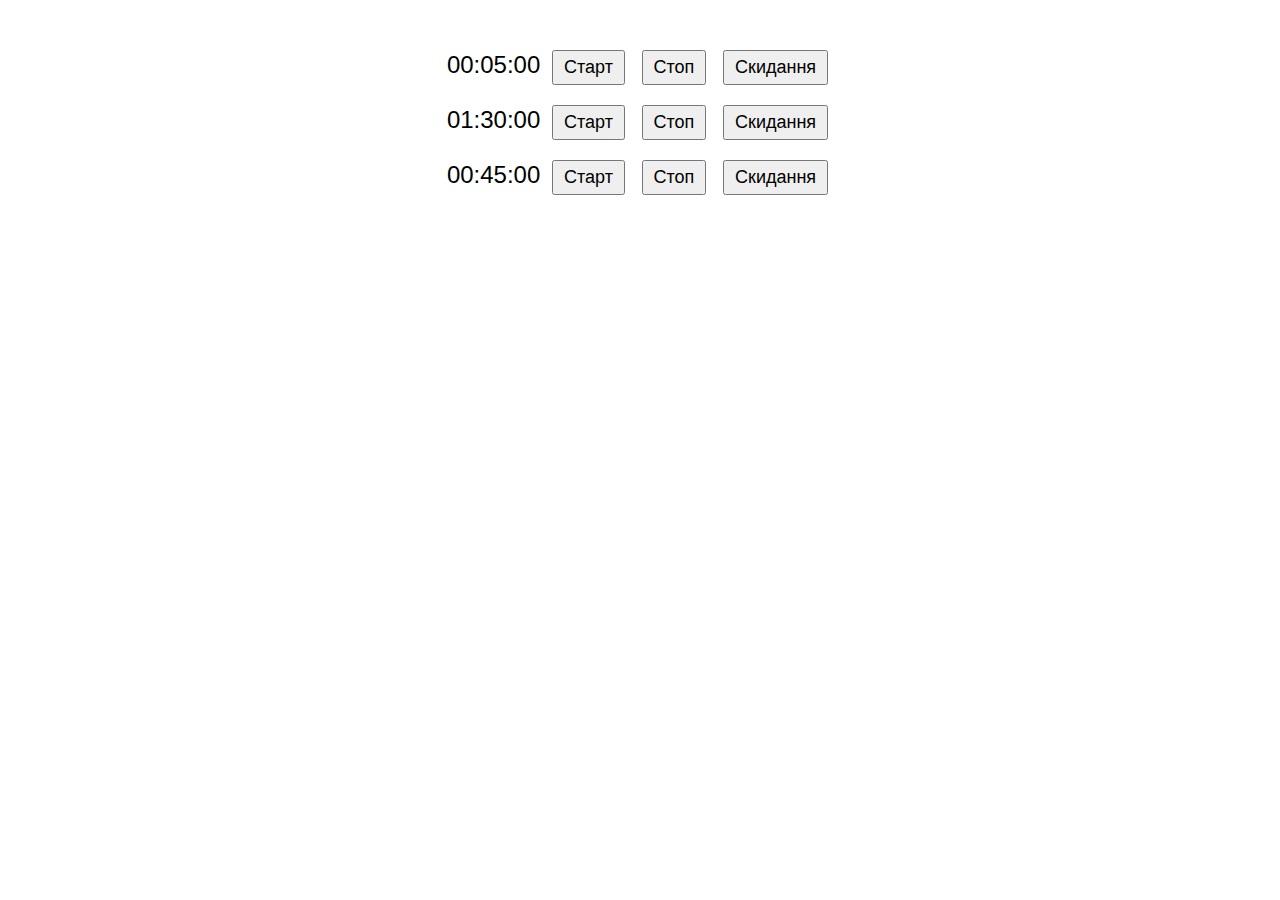
<file: task2/index.html>
<!DOCTYPE html>
<html>

<head>
    <title>Таймери зворотного відліку</title>
    <link rel="stylesheet" type="text/css" href="style.css">
</head>

<body>
    <div class="timer-container">
        <div class="timer" id="timer1">
            <span id="timer1_display">00:05:00</span>
            <button id="timer1_start">Старт</button>
            <button id="timer1_stop">Стоп</button>
            <button id="timer1_reset">Скидання</button>
        </div>
        <div class="timer" id="timer2">
            <span id="timer2_display">01:30:00</span>
            <button id="timer2_start">Старт</button>
            <button id="timer2_stop">Стоп</button>
            <button id="timer2_reset">Скидання</button>
        </div>
        <div class="timer" id="timer3">
            <span id="timer3_display">00:45:00</span>
            <button id="timer3_start">Старт</button>
            <button id="timer3_stop">Стоп</button>
            <button id="timer3_reset">Скидання</button>
        </div>
    </div>
    <script src="script.js"></script>
</body>

</html>
</file>
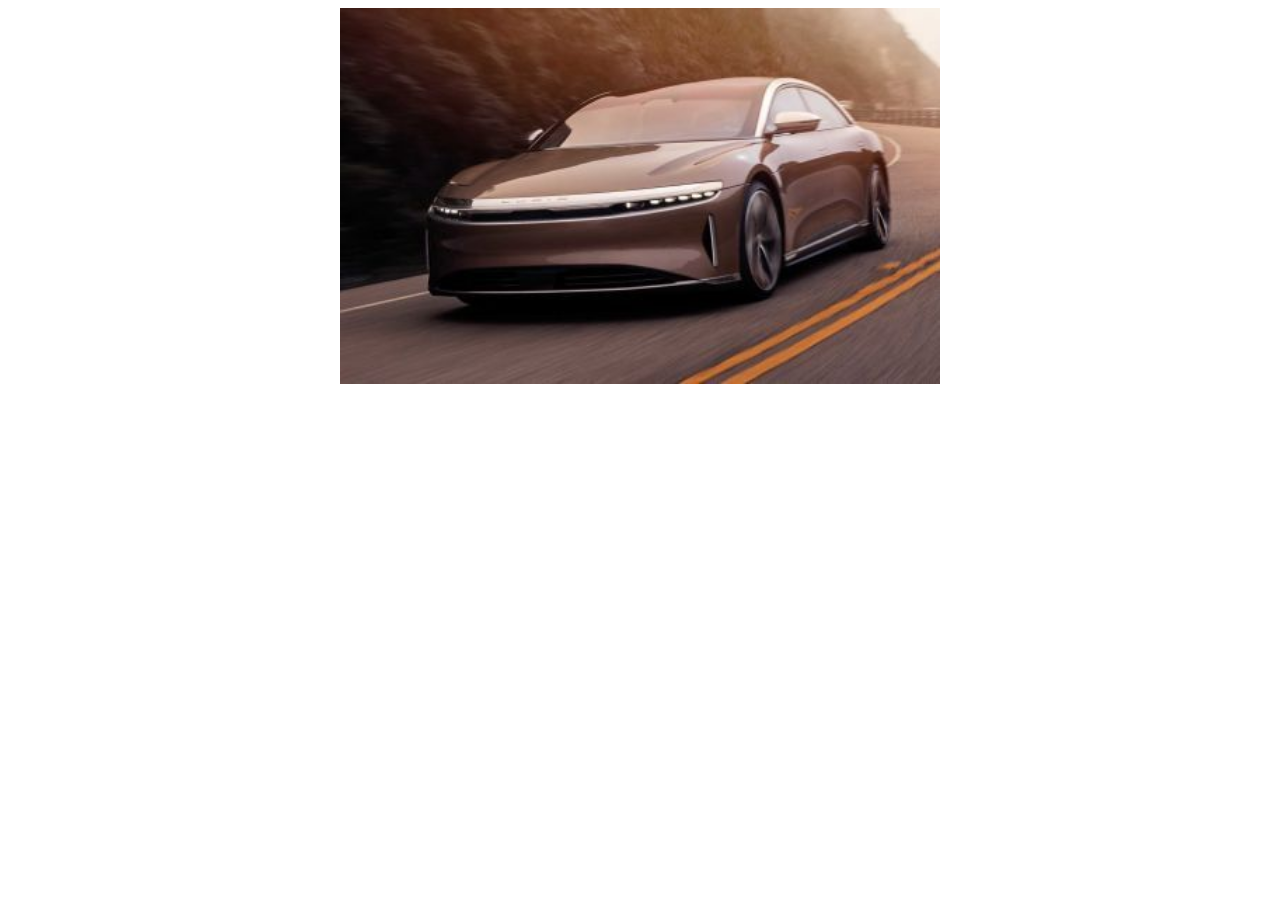
<file: task3/index.html>
<!DOCTYPE html>
<html>

<head>
    <title>Просте слайд-шоу</title>
    <style>
        .slideshow-container {
            max-width: 600px;
            position: relative;
            margin: auto;
        }

        .mySlides {
            display: none;
            width: 100%;
        }

        img {
            width: 100%;
        }
    </style>
</head>

<body>

    <div class="slideshow-container">
        <div class="mySlides">
            <img src="image1.jpg" alt="Image 1">
        </div>

        <div class="mySlides">
            <img src="image2.jpg" alt="Image 2">
        </div>

        <div class="mySlides">
            <img src="image3.jpg" alt="Image 3">
        </div>
    </div>

    <script>
        let slideIndex = 0;
        showSlides();

        function showSlides() {
            let slides = document.getElementsByClassName("mySlides");

            for (let i = 0; i < slides.length; i++) {
                slides[i].style.display = "none";
            }

            slideIndex++;
            if (slideIndex > slides.length) { slideIndex = 1 }

            slides[slideIndex - 1].style.display = "block";
            setTimeout(showSlides, 3000);
        }
    </script>

</body>

</html>
</file>
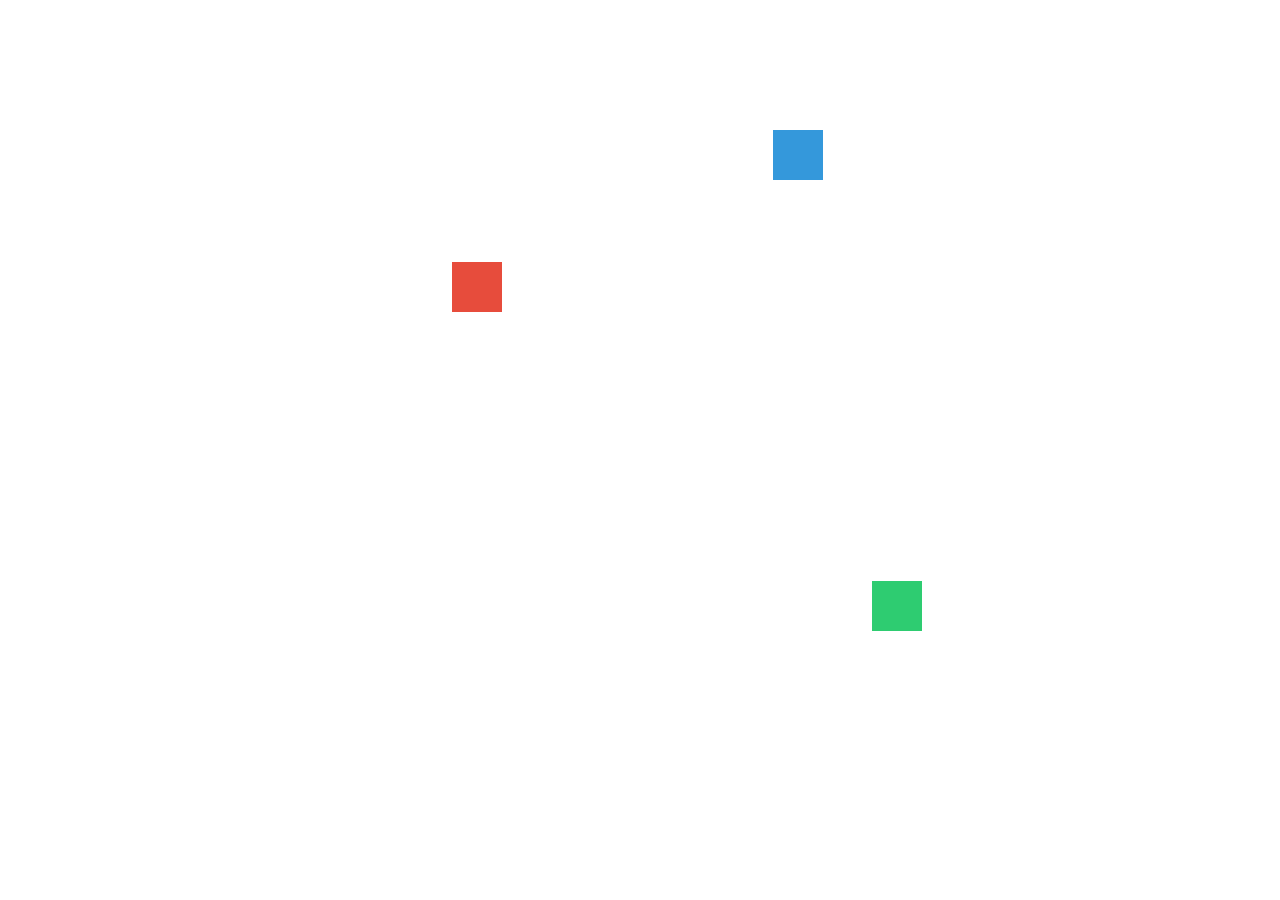
<file: task4/index.html>
<!DOCTYPE html>
<html>

<head>
    <title>Автоматичне переміщення блоків</title>
    <link rel="stylesheet" type="text/css" href="style.css">
</head>

<body>

    <div class="container" id="container">
        <div class="block" style="background-color: #3498db;"></div>
        <div class="block" style="background-color: #e74c3c;"></div>
        <div class="block" style="background-color: #2ecc71;"></div>
    </div>

    <script src="script.js"></script>

</body>

</html>
</file>
<file: task2/style.css>
body {
    font-family: Arial, sans-serif;
}

.timer-container {
    display: flex;
    flex-direction: column;
    align-items: center;
    margin-top: 50px;
}

.timer {
    margin-bottom: 20px;
    font-size: 24px;
    text-align: center;
}

button {
    margin: 0 5px;
    padding: 5px 10px;
    font-size: 18px;
}
</file>
<file: task4/style.css>
body,
html {
    margin: 0;
    padding: 0;
    width: 100%;
    height: 100%;
    overflow: hidden;
}

.block {
    width: 50px;
    height: 50px;
    position: absolute;
}
</file>
